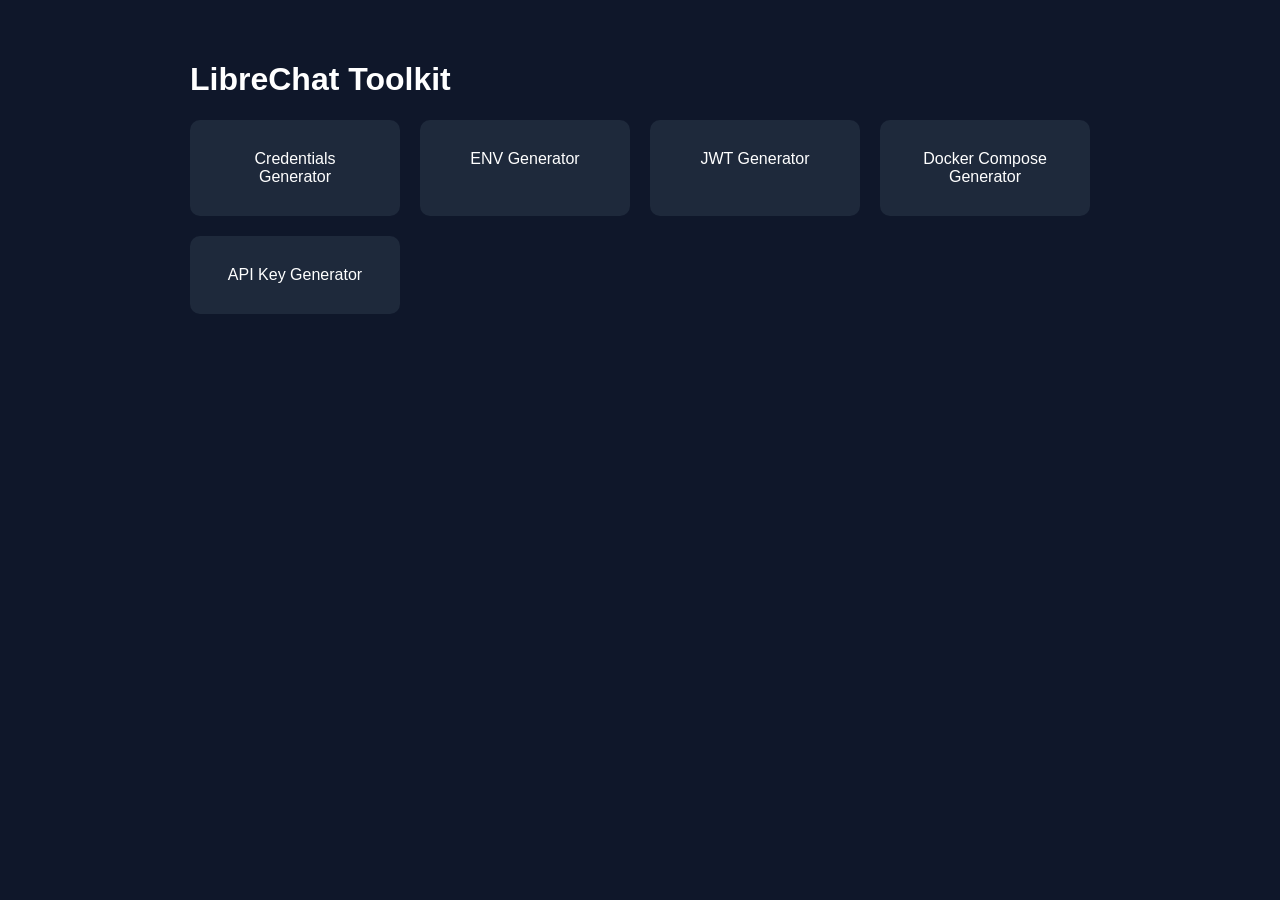
<file: index.html>
<!DOCTYPE html>
<html>
<head>
<meta charset="UTF-8">
<title>LibreChat Toolkit</title>
<link rel="stylesheet" href="style.css">
</head>

<body>

<div class="container">

<h1>LibreChat Toolkit</h1>

<div class="grid">

<a href="tools/creds.html">Credentials Generator</a>
<a href="tools/env.html">ENV Generator</a>
<a href="tools/jwt.html">JWT Generator</a>
<a href="tools/docker.html">Docker Compose Generator</a>
<a href="tools/apikey.html">API Key Generator</a>

</div>

</div>

</body>
</html>
</file>
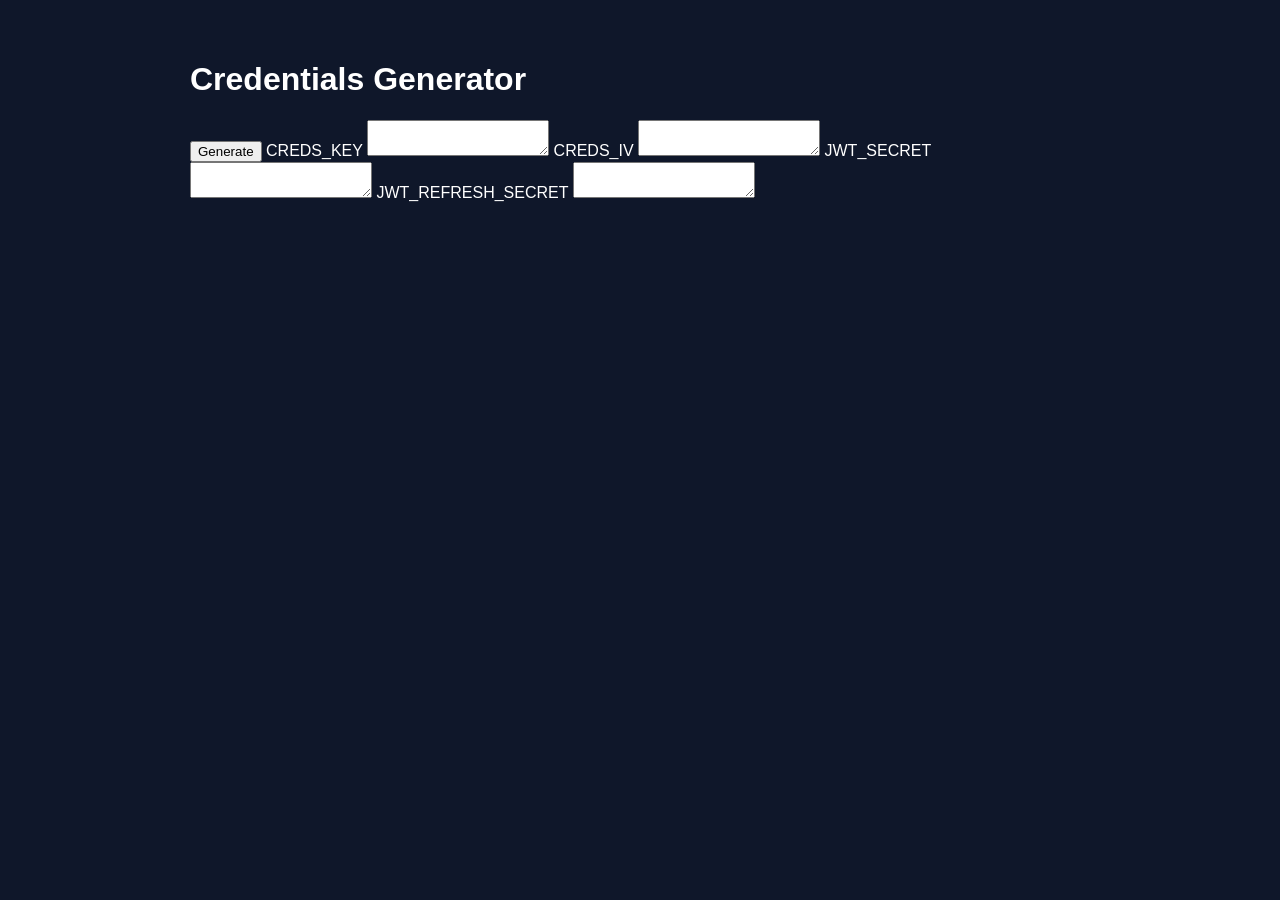
<file: tools/creds.html>
<!DOCTYPE html>
<html>
<head>
<meta charset="UTF-8">
<title>Credentials Generator</title>
<link rel="stylesheet" href="../style.css">
</head>

<body>

<div class="container">

<h1>Credentials Generator</h1>

<button onclick="generateCreds()">Generate</button>

<label>CREDS_KEY</label>
<textarea id="key"></textarea>

<label>CREDS_IV</label>
<textarea id="iv"></textarea>

<label>JWT_SECRET</label>
<textarea id="jwt"></textarea>

<label>JWT_REFRESH_SECRET</label>
<textarea id="refresh"></textarea>

<script src="../app.js"></script>

</div>

</body>
</html>
</file>
<file: style.css>
body{
background:#0f172a;
color:white;
font-family:Arial;
margin:0;
}

.container{
max-width:900px;
margin:auto;
padding:40px;
}

.grid{
display:grid;
grid-template-columns:repeat(auto-fit,minmax(200px,1fr));
gap:20px;
}

.grid a{
background:#1e293b;
padding:30px;
text-decoration:none;
color:white;
border-radius:10px;
text-align:center;
}

.grid a:hover{
background:#2563eb;
}
</file>
